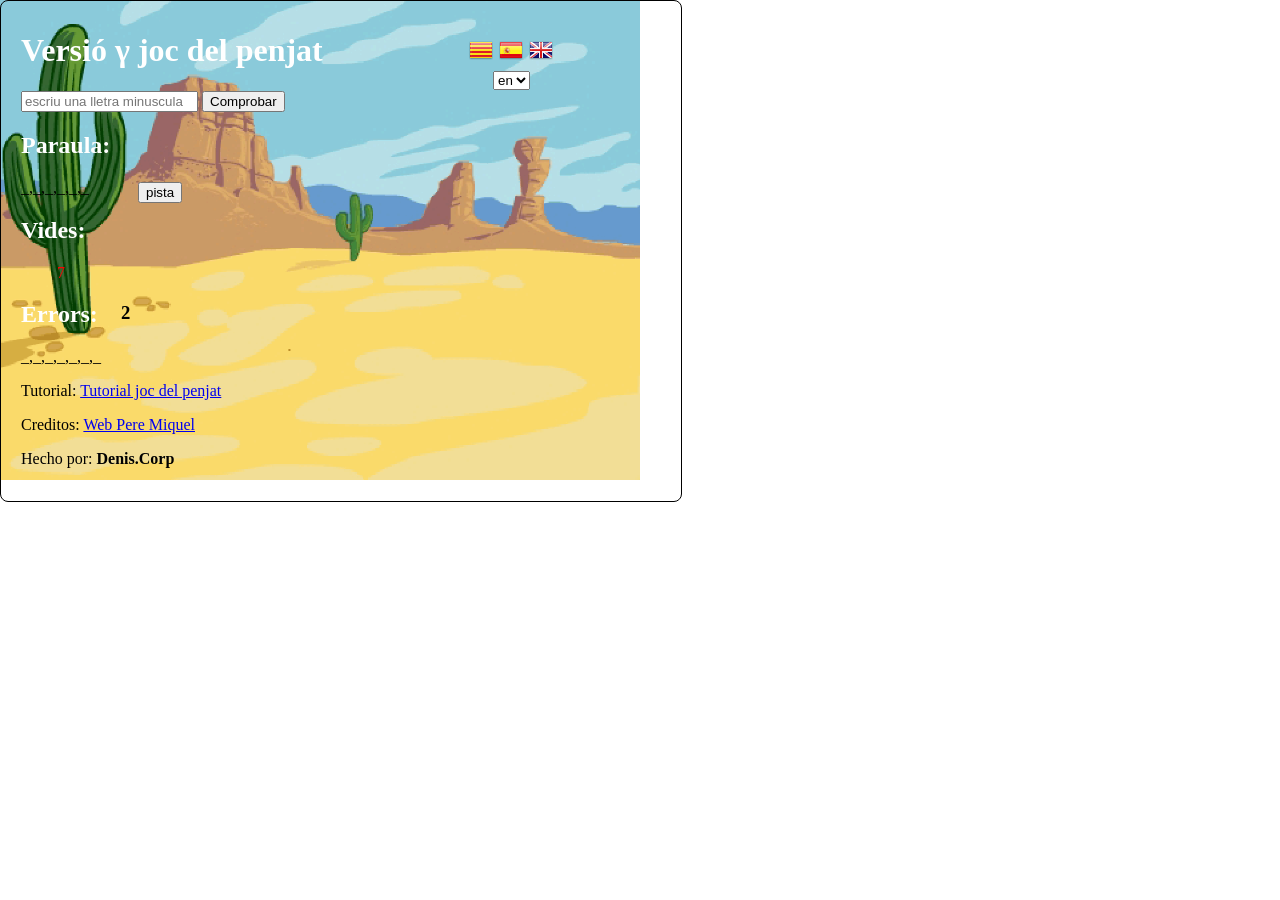
<file: gamma.html>
<!DOCTYPE html>
<!--
-->
<html>
    <head>
        <title>Joc del Penjat</title>
        <meta charset="UTF-8">
        <meta name="viewport" content="width=device-width, initial-scale=1.0">
            <link rel="stylesheet" href="css/penjat.css">
            <script src="js/gamma.js"></script>
         <script src="js/alasql.js"></script>
            <script src="js/sql.js"></script>
    </head>
    
    <body style="background-image: url('img/1.png'); background-size: 640px 480px; background-repeat: no-repeat" onload="Inicio();">
        <h1 id="version" style="color:white;">Versió γ joc del penjat</h1>
            <input type="text" placeholder="escriu una lletra minuscula" id="valor" maxlength="1">
            <button onclick="Comprobar();" id="boton">Comprobar</button>
        
     <h2 id="palabra" style="color:white;">Paraula:</h2>
        <p id="Palabra" style="color:black;">_,_,_,_,_,_,_</p>

        
     <h2 id="vidas" style="color:white;">Vides:</h2>
        <p id="vida" style="color:red;">&nbsp;&nbsp;&nbsp;&nbsp;&nbsp;&nbsp;&nbsp;&nbsp; 7</p>
        
        
        <h2 id="errores" style="color:white;">Errors:</h2>
      <p id="Errores" style="color:black;">_,_,_,_,_,_,_</p>     
        
        
  <p style="color:black;">Tutorial: <a href="https://youtu.be/eNVsh-yOrgU?si=30fe6WmGmWBlr10i">Tutorial joc del penjat</a></p>
  <p style="color:black;">Creditos: <a href="https://prosselloe.wordpress.com/">Web Pere Miquel</a></p>
  <p style="color:black;">Hecho por: <b>Denis.Corp</b></p>
          
        <!--Cream els texts i estils de la pàgina-->
        <button id="pista" onclick="alert(pista);">pista</button> 
        <h3 style="color:black;" id="tiempo">0</h3>
           
        <div id='Idiomes'> 
       <a id='ca' onclick="CambiarIdioma('ca')"><img src="img/ca.png"></a>
    <a id='es' onclick="CambiarIdioma('es')"><img src="img/es.png"></a>
      <a id='en' onclick="CambiarIdioma('en')"><img src="img/gb.png"></a>
        </div>
        
        <select id="IdiomaExtra" onchange="CambiarIdioma(this.value)">
            <option value="en">en</option>
              <option value="fr">fr</option>
            <option value="it">it</option>
             <option value="de">de</option>
              <option value="ca">ca</option>
            <option value="es">es</option>
      </select>   
           
            <div id='Audios'> 
            <audio id="inici">
          <source src="aud/mystery.mp3" type="audio/mpeg">
            </audio>
            <audio id="miau">
          <source src="aud/miau.mp3" type="audio/mpeg">
            </audio>
            <audio id="cheer">
          <source src="aud/cheer.mp3" type="audio/mpeg">
            </audio>
            <audio id="cat-fight">
         <source src="aud/cat-fight.mp3" type="audio/mpeg">
            </audio>
            <audio id="clock_ticking">
          <source src="aud/clock_ticking.mp3" type="audio/mpeg">
            </audio>
            <audio id="boom_cloud">
            <source src="aud/boom_cloud.mp3" type="audio/mpeg">
            </audio>
           <audio id="bell_toll_x3">
            <source src="aud/bell_toll_x3.mp3" type="audio/mpeg">
            </audio>
            <audio id="bell_toll">
           <source src="aud/bell_toll.mp3" type="audio/mpeg">
            </audio>
        </div>
        
        <div id='imagenes'> 
        <img src="img/ahorcado_6.png" id="ahorcado_6" style="width:280px; height: 270px;">
          <img src="img/ahorcado_5.png" id="ahorcado_5" style="width:280px; height: 270px;">
            <img src="img/ahorcado_4.png" id="ahorcado_4" style="width:280px; height: 270px;">
          <img src="img/ahorcado_3.png" id="ahorcado_3" style="width:280px; height: 270px;">
          <img src="img/ahorcado_2.png" id="ahorcado_2" style="width:280px; height: 270px;">
          <img src="img/ahorcado_1.png" id="ahorcado_1" style="width:280px; height: 270px;">
           <img src="img/ahorcado_0.png" id="ahorcado_0" style="width:280px; height: 270px;">
                </div>
        
    </body>
</html>
</file>
<file: css/penjat.css>
body {
      background:linear-gradient(#aaa 0, #ddd 10px, #fff 55px);
      border:1px solid black;
      padding:10px 20px;
        border-radius:8px;
       margin:0;
      width:640px;
       height:480px;
}

#Idioma { position:relative; top:-386px; left:318px; }
 #tiempo { position:relative; top:-185px; left:100px; }


#Audios { position:relative; top:-480px; left:0px; }
 #imagenes { position:absolute; top:120px; left:320px; }
#ca { position:relative; top:-490px; left:448px; }

#es { position:relative; top:-490px; left:450px; }
#en { position:relative; top:-490px; left:452px; }

 #IdiomaExtra { position:relative; top:-485px; left:472px; }
#pista { position:absolute; top:182px; left:138px; }
</file>
